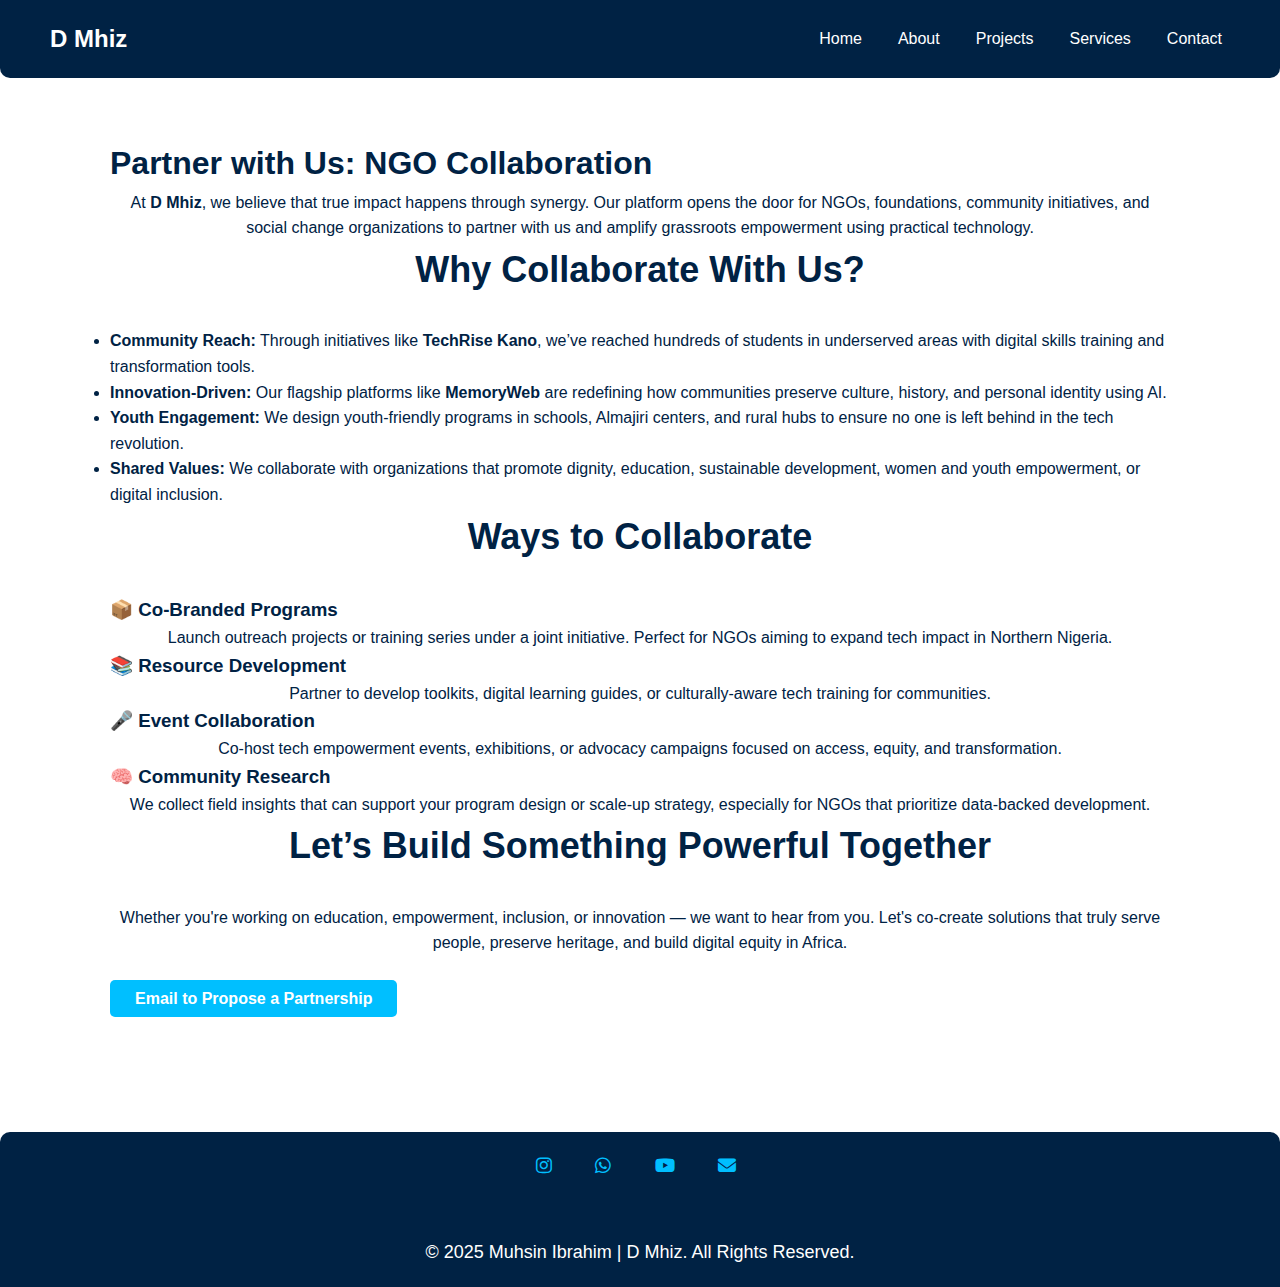
<file: collab.html>
<!DOCTYPE html>
<html lang="en">
<head>
  <meta charset="UTF-8" />
  <meta name="viewport" content="width=device-width, initial-scale=1.0"/>
  <title>NGO Collaboration | D Mhiz</title>
  <link rel="stylesheet" href="style.css"/>
  <link rel="icon" href="logo.JPG"/>
  <link rel="stylesheet" href="https://cdnjs.cloudflare.com/ajax/libs/font-awesome/6.5.0/css/all.min.css"/>
  <script src="main.js"></script>
</head>
<body>
  <!-- Navigation -->
  <header>
    <nav>
      <div class="logo">D Mhiz</div>
<div class="menu-toggle">
  <i class="fas fa-bars open-icon"></i>
  <i class="fas fa-times close-icon" style="display: none;"></i>
</div>
      <ul>
        <li><a href="index.html">Home</a></li>
        <li><a href="index.html#about">About</a></li>
        <li><a href="index.html#projects">Projects</a></li>
        <li><a href="index.html#services">Services</a></li>
        <li><a href="index.html#contact">Contact</a></li>
      </ul>
    </nav>
  </header>

  <!-- NGO Collaboration Section -->
  <section class="container collaboration">
<section class="partner-section">
  <h1>Partner with Us: NGO Collaboration</h1>
  <p>
    At <strong>D Mhiz</strong>, we believe that true impact happens through synergy. Our platform opens the door for NGOs, foundations, community initiatives, and social change organizations to partner with us and amplify grassroots empowerment using practical technology.
  </p>
  
  <h2>Why Collaborate With Us?</h2>
  <ul>
    <li><strong>Community Reach:</strong> Through initiatives like <strong>TechRise Kano</strong>, we’ve reached hundreds of students in underserved areas with digital skills training and transformation tools.</li>
    <li><strong>Innovation-Driven:</strong> Our flagship platforms like <strong>MemoryWeb</strong> are redefining how communities preserve culture, history, and personal identity using AI.</li>
    <li><strong>Youth Engagement:</strong> We design youth-friendly programs in schools, Almajiri centers, and rural hubs to ensure no one is left behind in the tech revolution.</li>
    <li><strong>Shared Values:</strong> We collaborate with organizations that promote dignity, education, sustainable development, women and youth empowerment, or digital inclusion.</li>
  </ul>
</section>


    <h2>Ways to Collaborate</h2>
    <div class="highlight-boxes">
      <div class="highlight">
        <h3>📦 Co-Branded Programs</h3>
        <p>Launch outreach projects or training series under a joint initiative. Perfect for NGOs aiming to expand tech impact in Northern Nigeria.</p>
      </div>
      <div class="highlight">
        <h3>📚 Resource Development</h3>
        <p>Partner to develop toolkits, digital learning guides, or culturally-aware tech training for communities.</p>
      </div>
      <div class="highlight">
        <h3>🎤 Event Collaboration</h3>
        <p>Co-host tech empowerment events, exhibitions, or advocacy campaigns focused on access, equity, and transformation.</p>
      </div>
      <div class="highlight">
        <h3>🧠 Community Research</h3>
        <p>We collect field insights that can support your program design or scale-up strategy, especially for NGOs that prioritize data-backed development.</p>
      </div>
    </div>

    <h2>Let’s Build Something Powerful Together</h2>
    <p>
      Whether you're working on education, empowerment, inclusion, or innovation — we want to hear from you. Let's co-create solutions that truly serve people, preserve heritage, and build digital equity in Africa.
    </p>

    <div style="margin-top: 30px;">
      <a href="mailto:muhsinibraheemsani@gmail.com" class="btn" style="padding: 10px 25px; background: #00bfff; color: white; border-radius: 5px; text-decoration: none;">Email to Propose a Partnership</a>
    </div>
  </section>

  <!-- Footer -->
  <footer>
    <div class="social-links">
      <a href="https://www.instagram.com/d_mheiz?igsh=c3A3am5hcmZqM3Nr&utm_source=qr" target="_blank"><i class="fab fa-instagram"></i></a>
      <a href="https://wa.me/2349120048986" target="_blank"><i class="fab fa-whatsapp"></i></a>
      <a href="https://youtu.be/GNNwT45MCKQ?si=3dqM7B54Vr4lPaof" target="_blank"><i class="fab fa-youtube"></i></a>
      <a href="mailto:muhsinibraheemsani@gmail.com" target="_blank"><i class="fas fa-envelope"></i></a>
    </div><br><br>
    <p>&copy; 2025 Muhsin Ibrahim | D Mhiz. All Rights Reserved.</p>
  </footer>
</body>
</html>
</file>
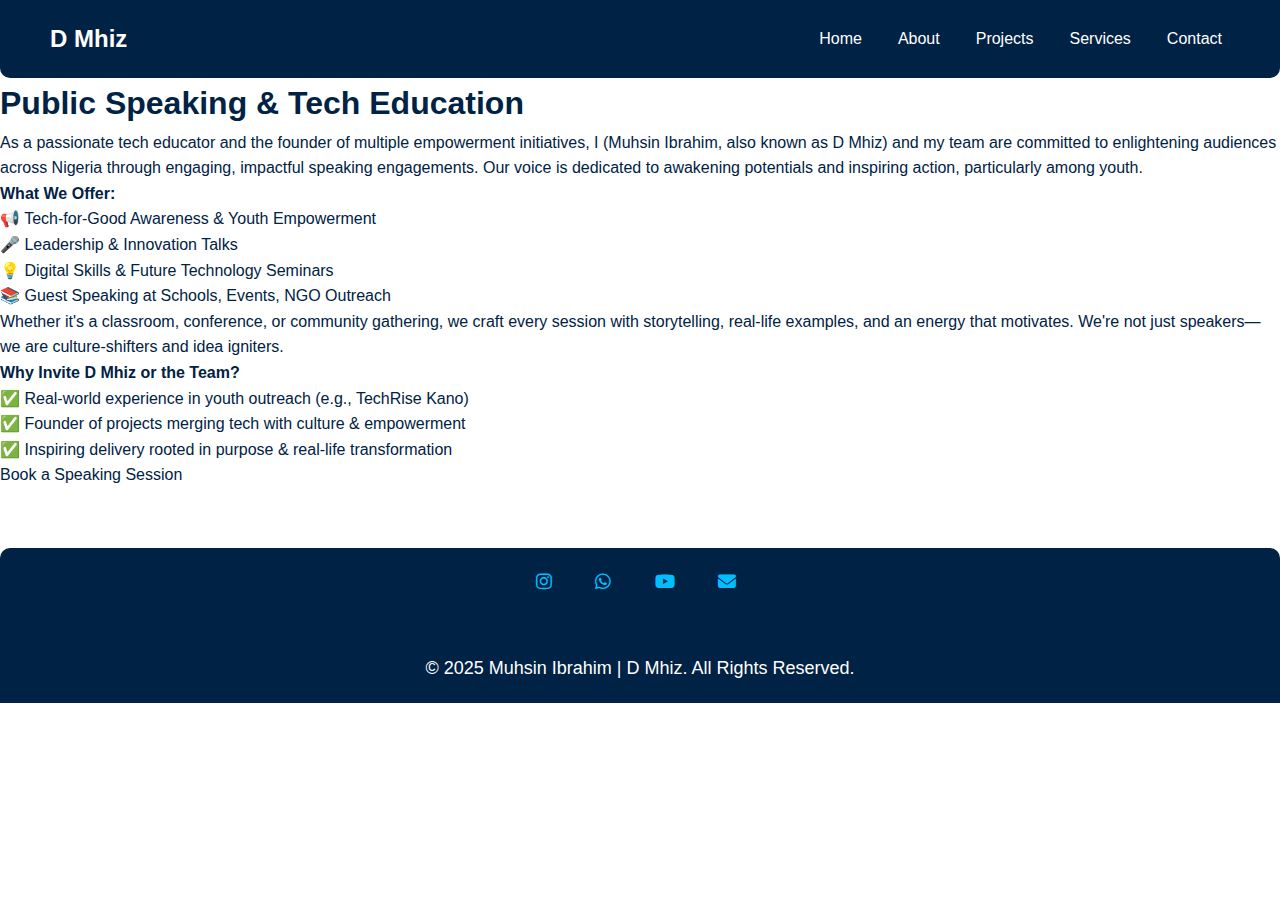
<file: public.html>
<!DOCTYPE html>
<html lang="en">
<head>
  <meta charset="UTF-8">
  <meta name="viewport" content="width=device-width, initial-scale=1.0">
  <title>Public Speaking | D Mhiz</title>
  <link rel="stylesheet" href="style.css">
  <link rel="icon" href="logo.JPG">
  <link rel="stylesheet" href="https://cdnjs.cloudflare.com/ajax/libs/font-awesome/6.5.0/css/all.min.css">
  <script src="main.js"></script>
</head>
<body>
  <!-- Navigation -->
  <header>
    <nav>
      <div class="logo">D Mhiz</div>
<div class="menu-toggle">
  <i class="fas fa-bars open-icon"></i>
  <i class="fas fa-times close-icon" style="display: none;"></i>
</div>
      <ul>
        <li><a href="index.html">Home</a></li>
        <li><a href="index.html#about">About</a></li>
        <li><a href="index.html#projects">Projects</a></li>
        <li><a href="index.html#services">Services</a></li>
        <li><a href="index.html#contact">Contact</a></li>
      </ul>
    </nav>
  </header>

  <!-- Public Speaking Content -->
  <section class="section-container">
    <h1>Public Speaking & Tech Education</h1>
    <p>
      As a passionate tech educator and the founder of multiple empowerment initiatives, I (Muhsin Ibrahim, also known as D Mhiz) and my team are committed to enlightening audiences across Nigeria through engaging, impactful speaking engagements. Our voice is dedicated to awakening potentials and inspiring action, particularly among youth.
    </p>
    <div class="highlight-box">
      <strong>What We Offer:</strong>
      <ul>
        <li>📢 Tech-for-Good Awareness & Youth Empowerment</li>
        <li>🎤 Leadership & Innovation Talks</li>
        <li>💡 Digital Skills & Future Technology Seminars</li>
        <li>📚 Guest Speaking at Schools, Events, NGO Outreach</li>
      </ul>
    </div>
    <p>
      Whether it's a classroom, conference, or community gathering, we craft every session with storytelling, real-life examples, and an energy that motivates. We're not just speakers—we are culture-shifters and idea igniters.
    </p>
    <div class="highlight-box">
      <strong>Why Invite D Mhiz or the Team?</strong>
      <ul>
        <li>✅ Real-world experience in youth outreach (e.g., TechRise Kano)</li>
        <li>✅ Founder of projects merging tech with culture & empowerment</li>
        <li>✅ Inspiring delivery rooted in purpose & real-life transformation</li>
      </ul>
    </div>
    <div class="cta">
      <a href="index.html#contact">Book a Speaking Session</a>
    </div>
  </section>

  <!-- Footer -->
  <footer>
    <div class="social-links">
      <a href="https://www.instagram.com/d_mheiz?igsh=c3A3am5hcmZqM3Nr&utm_source=qr" target="_blank"><i class="fab fa-instagram"></i></a>
      <a href="https://wa.me/2349120048986" target="_blank"><i class="fab fa-whatsapp"></i></a>
      <a href="https://youtu.be/GNNwT45MCKQ?si=3dqM7B54Vr4lPaof" target="_blank"><i class="fab fa-youtube"></i></a>
      <a href="mailto:muhsinibraheemsani@gmail.com" target="_blank"><i class="fas fa-envelope"></i></a>
    </div><br><br>
    <p>&copy; 2025 Muhsin Ibrahim | D Mhiz. All Rights Reserved.</p>
  </footer>
</body>
</html>
</file>
<file: style.css>
/* Reset and Base Styles */
html {
  scroll-behavior: smooth;
}

section {
  transition: all 0.4s ease-in-out;
}

* {
  margin: 0;
  padding: 0;
  box-sizing: border-box;
}

body {
  font-family: 'Segoe UI', sans-serif;
  background-color: #ffffff;
  color: #002244;
  line-height: 1.6;
}

a {
  text-decoration: none;
  color: inherit;
}

.profile-pic {
  width: 200px;
  height: 200px;
  border-radius: 50%;
  margin-bottom: 20px;
  border: 4px solid white;
}

/* Navigation */
header {
  background: #002244;
  padding: 20px 50px;
  color: white;
  position: sticky;
  top: 0;
  z-index: 999;
  border-radius: 0 0 10px 10px;
}

nav {
  display: flex;
  justify-content: space-between;
  align-items: center;
  flex-wrap: wrap;
}

nav .logo {
  font-size: 24px;
  font-weight: bold;
}

nav ul {
  list-style: none;
  display: flex;
  gap: 20px;
  flex-wrap: wrap;
}

nav ul li a {
  color: white;
  transition: color 0.3s ease;
  padding: 8px;
  border-radius: 4px;
}

nav ul li a:hover {
  color: #00bfff;
  background: rgba(255,255,255,0.1);
}

/* Hero Section */
.hero {
  background: linear-gradient(to right, #00bfff, #002244);
  color: white;
  padding: 100px 20px;
  text-align: center;
  min-height: 100vh;
  display: flex;
  align-items: center;
  justify-content: center;
  animation: fadeIn 1s ease-in-out;
}

@keyframes fadeIn {
  from { opacity: 0; transform: translateY(20px); }
  to { opacity: 1; transform: translateY(0); }
}

.hero-content {
  max-width: 800px;
  animation: slideIn 1.2s ease-in-out;
}

@keyframes slideIn {
  from { opacity: 0; transform: translateY(30px); }
  to { opacity: 1; transform: translateY(0); }
}

.hero h1 {
  font-size: 48px;
  margin-bottom: 20px;
}

.hero p {
  font-size: 20px;
  margin-bottom: 30px;
}

.btn {
  background: white;
  color: #002244;
  padding: 12px 25px;
  border-radius: 30px;
  font-weight: bold;
  transition: background 0.3s ease;
  animation: pulse 5.5s infinite;
}

.btn:hover {
  background: #e6e6e6;
}

@keyframes pulse {
  0% { transform: scale(1); }
  50% { transform: scale(1.05); }
  100% { transform: scale(1); }
}

/* Containers */
.container {
  max-width: 1100px;
  margin: auto;
  padding: 60px 20px;
}

/* Section Titles */
section h2 {
  font-size: 36px;
  color: #002244;
  text-align: center;
  margin-bottom: 30px;
  position: relative;
  animation: fadeIn 1s ease-in-out;
}

/* About Section */
.about p {
  max-width: 800px;
  margin: 0 auto 20px;
  font-size: 18px;
  text-align: center;
}

/* Projects */
.project-card {
  background: #f2f8ff;
  padding: 20px;
  margin-bottom: 20px;
  border-left: 5px solid #00bfff;
  border-radius: 6px;
  animation: fadeIn 5s ease-in-out;
}

.project-card h3 {
  margin-bottom: 10px;
  color: #003366;
}

.project-card a, .service-box a {
  display: inline-block;
  margin-top: 10px;
  color: #00bfff;
  font-weight: bold;
  transition: transform 0.3s ease;
}

.project-card a, .service-box a:hover {
  transform: scale(1.05);
}

/* Services */
.services .service-box {
  background: #e9f5ff;
  padding: 20px;
  border-radius: 10px;
  margin-bottom: 20px;
  box-shadow: 0 2px 6px rgba(0, 0, 0, 0.05);
  opacity: 0;
  transform: translateY(30px);
  transition: opacity 0.8s ease, transform 0.8s ease;
}
.services .service-box.visible {
  opacity: 1;
  transform: translateY(0);
}


.services .service-box:hover {
  transform: translateY(-5px);
  opacity: 1;
  transition: transform 1s ease;
}

.services .service-box h4 {
  margin-bottom: 10px;
  color: #003366;
}

.services .service-box p {
  font-size: 16px;
  color: #002244;
}

/* Contact */
.contact-form {
  background: #f2f8ff;
  padding: 30px;
  border-radius: 10px;
  max-width: 600px;
  margin: 0 auto 30px;
  box-shadow: 0 2px 6px rgba(0, 0, 0, 0.05);
  animation: fadeIn 1s ease-in-out;
}
.container p{
    text-align: center;
}
.contact-form input,
.contact-form textarea {
  width: 100%;
  padding: 12px;
  margin-bottom: 15px;
  border: 1px solid #ccc;
  border-radius: 6px;
  font-size: 16px;
}

.contact-form button {
  background-color: #00bfff;
  color: white;
  padding: 12px;
  border: none;
  border-radius: 30px;
  font-size: 16px;
  cursor: pointer;
  transition: background 0.3s ease;
}

.contact-form button:hover {
  background-color: #0099cc;
}

.social-links {
  text-align: center;
  animation: fadeIn 1.2s ease-in-out;
}

.social-links a {
  margin: 0 15px;
  color: white;
  font-size: 18px;
  font-weight: bold;
  display: inline-block;
  transition: transform 0.3s ease;
}

.social-links a:hover {
  transform: scale(1.1);
}

.social-links i {
  margin-right: 8px;
  color: #00bfff;
}

/* Footer */
footer {
  background: #002244;
  color: white;
  text-align: center;
  font-size: 18px;
  padding: 20px;
  margin-top: 60px;
  animation: fadeIn 2s ease-in-out;
  border-radius: 10px 10px 0 0;
}
/*Toggle*/
.menu-toggle {
  display: none;
  flex-direction: column;
  justify-content: center;
  align-items: flex-end;
  cursor: pointer;
  margin: 0; /* remove any margin */
  padding: 0; /* remove padding if any */
  position: absolute; /* position it at the top-right */
  top: 20px; /* adjust if needed */
  right: 30px; /* adjust if needed */
  z-index: 1001; /* above nav */
}


.menu-toggle div {
  width: 25px;
  height: 3px;
  background-color: white;
  margin: 4px 0;
  transition: 0.4s;
}

/* Responsive Styles */
@media (max-width: 768px) {
  nav {
    flex-direction: column;
    align-items: flex-start;
  }

  nav ul {
    flex-direction: column;
    gap: 10px;
    width: 100%;
    margin-top: 10px;
    background: #001f3f;
    padding: 10px;
    border-radius: 8px;
    animation: slideDown 0.3s ease-in-out;
  }

  @keyframes slideDown {
    from { opacity: 0; transform: translateY(-10px); }
    to { opacity: 1; transform: translateY(0); }
  }

  .hero h1 {
    font-size: 32px;
  }

  .hero p {
    font-size: 18px;
  }

  .project-card,
  .about p,
  .services .service-box {
    font-size: 16px;
    padding: 15px;
  }

  .container {
    padding: 40px 15px;
  }

  .contact-form input,
  .contact-form textarea {
    font-size: 15px;
  }

  .social-links a {
    display: inline-block;
    margin: 10px auto;
    font-size: 12px;
  }
  .menu-toggle {
    display: flex;
  }
  nav ul {
    display: none;
    flex-direction: column;
    gap: 10px;
    width: 100%;
    margin-top: 10px;
    background: #001f3f;
    padding: 10px;
    border-radius: 8px;
    animation: slideDown 0.3s ease-in-out;
  }
  nav ul.show {
    display: flex;
  }
  footer{
    font-size: 10px;
  }
}
</file>
